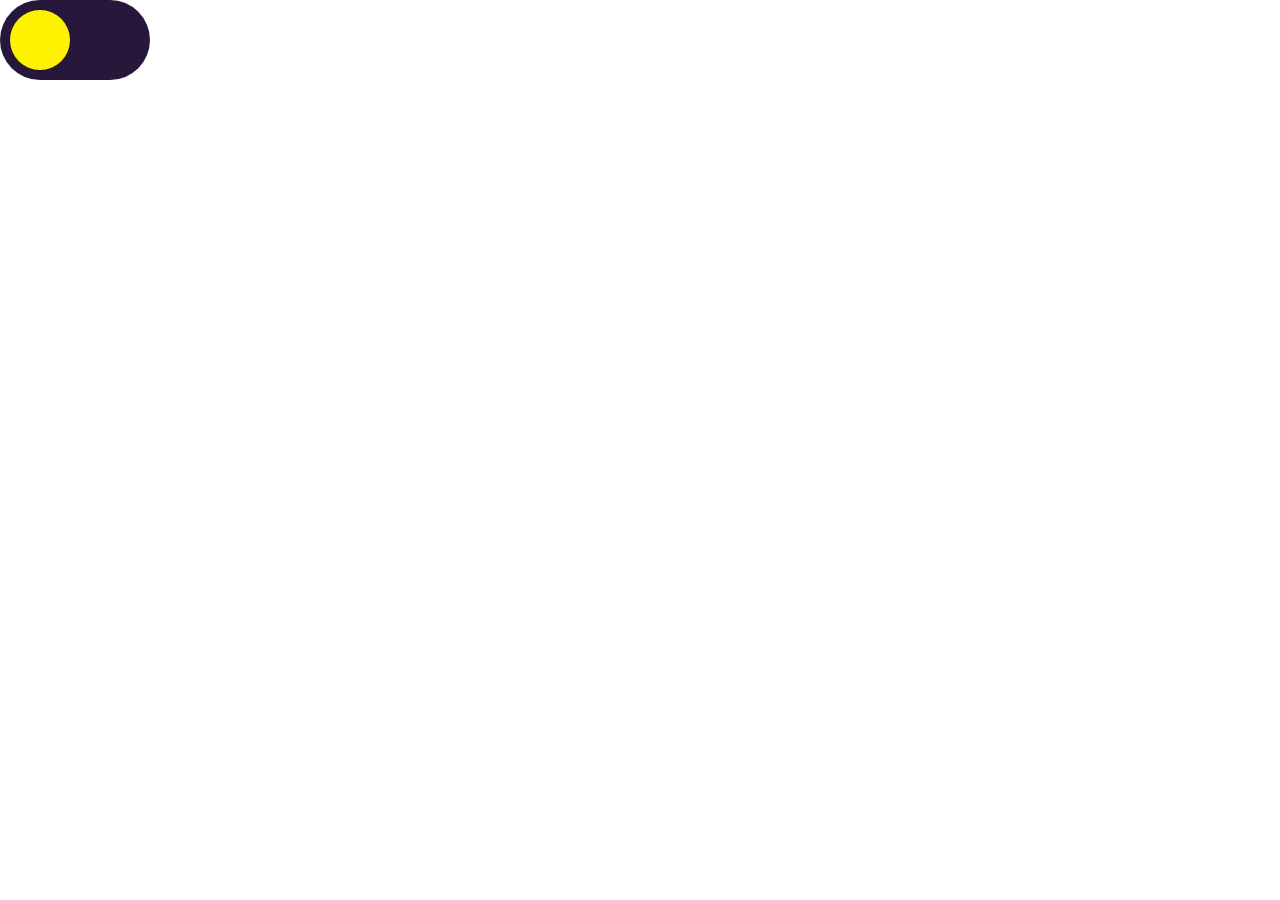
<file: Zoo website/plagin/bg color/index.html>
<!DOCTYPE html>
<html lang="en">
<head>
    <meta charset="UTF-8">
    <meta name="viewport" content="width=device-width, initial-scale=1.0">
    <title>Creative Dark Mode Switch Example</title>
    <!-- CSS -->
    <link rel="stylesheet" href="./styles.css">
</head>
<body>
<div><div id="carbon-block"></div><script async src="https://pagead2.googlesyndication.com/pagead/js/adsbygoogle.js?client=ca-pub-2783044520727903"
     crossorigin="anonymous"></script>
<!-- jQuery_Replace_Demo -->
<ins class="adsbygoogle"
     style="display:block"
     data-ad-client="ca-pub-2783044520727903"
     data-ad-slot="7325992188"
     data-ad-format="auto"
     data-full-width-responsive="true"></ins>
<script>
     (adsbygoogle = window.adsbygoogle || []).push({});
</script></div>
    <div class="radio-btn">
        <div class="radio-inner"></div>
    </div>

    <script src="https://ajax.googleapis.com/ajax/libs/jquery/3.7.0/jquery.min.js"></script>
    <script src="./main.js"></script>
    <script async src="https://www.googletagmanager.com/gtag/js?id=G-1VDDWMRSTH"></script>
<script>
  window.dataLayer = window.dataLayer || [];
  function gtag(){dataLayer.push(arguments);}
  gtag('js', new Date());
  gtag('config', 'G-1VDDWMRSTH');
</script>
<script>
try {
  fetch(new Request("https://pagead2.googlesyndication.com/pagead/js/adsbygoogle.js", { method: 'HEAD', mode: 'no-cors' })).then(function(response) {
    return true;
  }).catch(function(e) {
    var carbonScript = document.createElement("script");
    carbonScript.src = "//cdn.carbonads.com/carbon.js?serve=CK7DKKQU&placement=wwwjqueryscriptnet";
    carbonScript.id = "_carbonads_js";
    document.getElementById("carbon-block").appendChild(carbonScript);
  });
} catch (error) {
  console.log(error);
}
</script>
</body>
</html>
</file>
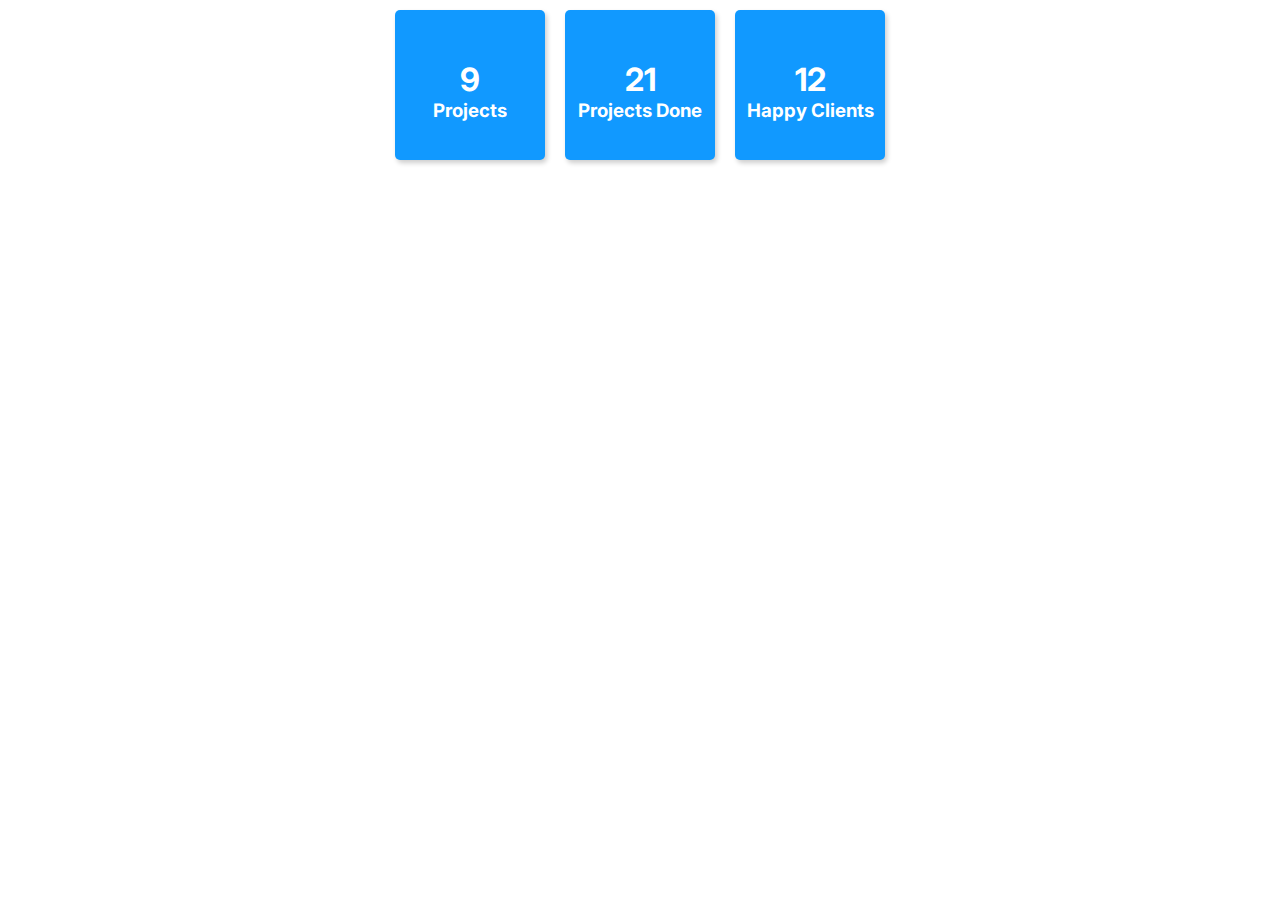
<file: Zoo website/plagin/counter js/index.html>
<!DOCTYPE html>
<html lang="en">

<head>
    <meta charset="UTF-8">
    <meta http-equiv="X-UA-Compatible" content="IE=edge">
    <meta name="viewport" content="width=device-width, initial-scale=1.0">
<link rel="preconnect" href="https://fonts.googleapis.com">
<link rel="preconnect" href="https://fonts.gstatic.com" crossorigin>
<link href="https://fonts.googleapis.com/css2?family=Inter:wght@300;400;600&display=swap" rel="stylesheet">
    <title>Animated Count Up Plugin Example</title>
    <style>
        * {
            margin: 0;
            padding: 0;
            box-sizing: border-box;
            font-family: 'Inter';
        }    
        .flex {
            display: flex;
            justify-content: center;
            align-items: center;
        }
        
        .flex div {
            width: 150px;
            height: 150px;
            padding: 50px 0;
            margin: 10px;
            text-align: center;
            border-radius: 5px;
            background: #19f;
            color: #fff;
            box-shadow: 2px 3px 5px rgba(0, 0, 0, 0.2);
        }
    </style>
</head>

<body>
    <div class="flex">
        <div>
            <h1 id="num1">250</h1>
            <h3>Projects</h3>
        </div>
        <div>
            <h1 id="num2">435</h1>
            <h3>Projects Done</h3>
        </div>
        <div>
            <h1 id="num3">220</h1>
            <h3>Happy Clients</h3>
        </div>
    </div>

    <script src="https://code.jquery.com/jquery-3.6.0.slim.min.js"></script>
    <script src="res/countMe/countMe.min.js"></script>
    <script>
    window.onload = ()=>{
        // $(selector).countMe(delay,speed)
        $("#num1").countMe(40,65);
        $("#num2").countMe(30, 30);
        $("#num3").countMe(40, 50);
        $("#num4").countMe(100,200);
     }
    </script>
    <script type="text/javascript">

  var _gaq = _gaq || [];
  _gaq.push(['_setAccount', 'UA-36251023-1']);
  _gaq.push(['_setDomainName', 'jqueryscript.net']);
  _gaq.push(['_trackPageview']);

  (function() {
    var ga = document.createElement('script'); ga.type = 'text/javascript'; ga.async = true;
    ga.src = ('https:' == document.location.protocol ? 'https://ssl' : 'http://www') + '.google-analytics.com/ga.js';
    var s = document.getElementsByTagName('script')[0]; s.parentNode.insertBefore(ga, s);
  })();

</script>
</body>

</html>
</file>
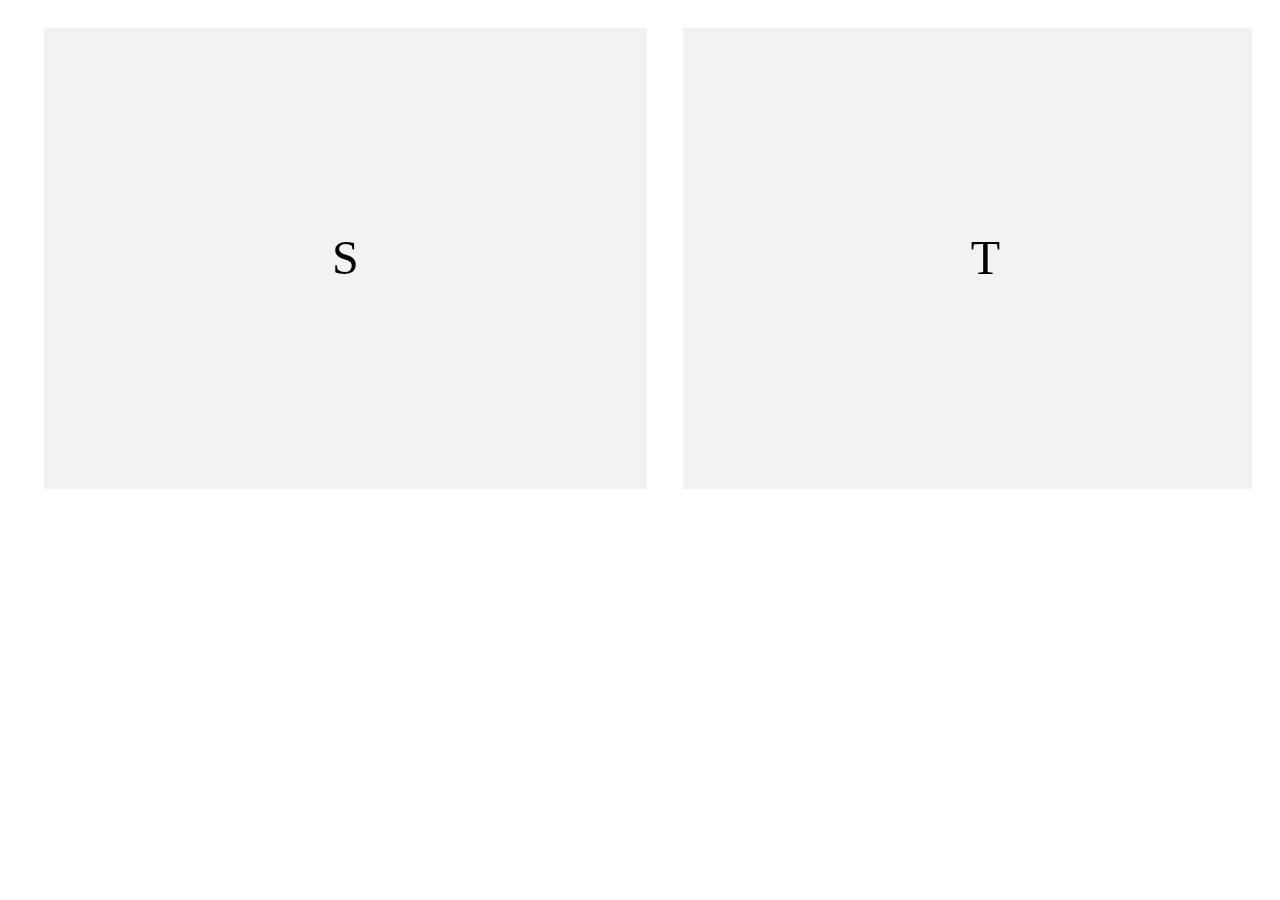
<file: Zoo website/plagin/blog/basic.html>
<!DOCTYPE html>
<html>
    <head>
        <meta charset="utf-8">
        <meta name="viewport" content="width=device-width, initial-scale=1">

        <title></title>

        <link rel="stylesheet" href="./stonehenge.css">

        <style>

body {  line-height:1.6;overflow-x: hidden; padding: 20px; }
.lead { font-size: 1.5rem; font-weight: 300; }
            .stonehenge > * {
                font-size: 3rem;
                padding: 12rem 18rem;
                background-color: #f2f2f2;

            }
        </style>

        <script
            src="https://cdnjs.cloudflare.com/ajax/libs/jquery/3.6.1/jquery.min.js"
            integrity="sha512-aVKKRRi/Q/YV+4mjoKBsE4x3H+BkegoM/em46NNlCqNTmUYADjBbeNefNxYV7giUp0VxICtqdrbqU7iVaeZNXA=="
            crossorigin="anonymous"
            referrerpolicy="no-referrer"
        ></script>

        <script src="./stonehenge.js"></script>

        <script>
            $(document).ready(function () {
                $('.stonehenge').stonehenge({
                    speed: 2.0,
                    autoscroll: false,
                });
            });
        </script>
    </head>
    <body>
        <div class="container">
        <div class="stonehenge">
            <div>S</div>

            <div>T</div>

            <div>O</div>

            <div>N</div>

            <div>E</div>

            <div>H</div>

        </div>
    </div>
    </body>
</html>
</file>
<file: Zoo website/plagin/bg color/styles.css>
* {
    margin: 0;
    padding: 0;
    box-sizing: border-box;
}
body.dark {
    background-color: #030205;
    color: #fff;
}

.radio-btn {
    width: 150px;
    height: 80px;
    padding: 10px;
    background-color: #27173a;
    border-radius: 50px;
    cursor: pointer;
    overflow: hidden;
}

.radio-btn .radio-inner {
    position: relative;
    width: 60px;
    height: 60px;
    background-color: #fff200;
    border-radius: 50%;
    transition: all 0.6s;
}

.radio-btn .radio-inner::before {
    content: "";
    position: absolute;
    /* top: 0; */
    /* left: -25px; */
    width: 100%;
    height: 100%;
    background-color: #27173a;
    border-radius: 50%;
    transform: scale(0);
    transition: all 0.6s;
}

.radio-btn .radio-inner.active {
    transform: translate(calc(150px - 80px));
}

.radio-btn .radio-inner.active::before {
    left: -25px;
    transform: scale(1);
}
</file>
<file: Zoo website/plagin/blog/stonehenge.css>
.stonehenge {
  /* position: relative; */
  width: 100%;
  overflow-x: scroll;
  /* overflow-y: hidden; */
  white-space: nowrap;
  transition: all 0.2s;
  transform: scale(1);
  will-change: transform;
  user-select: none;
  cursor: pointer;
  /* text-align: center; */
  -ms-overflow-style: none;
  scrollbar-width: none;
}

.stonehenge::-webkit-scrollbar {
  display: none;
}

.stonehenge.is-grabbed {
  cursor: grabbing;
  transform: scale(1.02);
}

.stonehenge>* {
  display: inline-block;
  white-space: normal;
  /* text-align: left; */
  /* vertical-align: middle; */
  margin-left: 1rem;
  margin-right: 1rem;
}

.stonehenge.is-valigned-top>* {
  vertical-align: top;
}
/*# sourceMappingURL=stonehenge.css.map */
</file>
